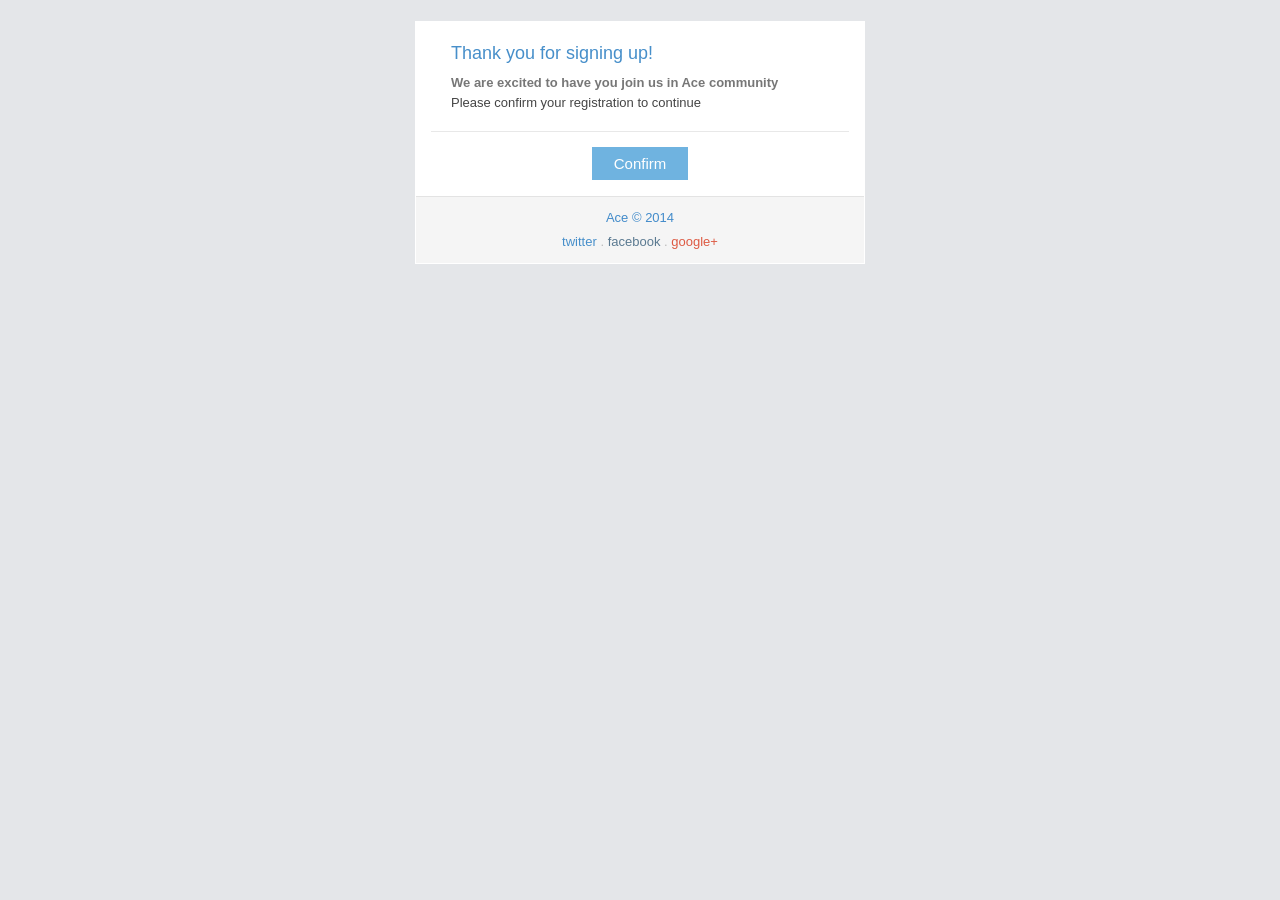
<file: src/main/resources/templates/ace/email-confirmation.html>
<!doctype html>
 <html xmlns="http://www.w3.org/1999/xhtml">
 <head>
  <meta http-equiv="Content-Type" content="text/html; charset=UTF-8" />
  <meta name="viewport" content="initial-scale=1.0" />
  <meta name="format-detection" content="telephone=no" />
  <title></title>
  <style type="text/css">
 	body {
		width: 100%;
		margin: 0;
		padding: 0;
		-webkit-font-smoothing: antialiased;
	}
	@media only screen and (max-width: 600px) {
		table[class="table-row"] {
			float: none !important;
			width: 98% !important;
			padding-left: 20px !important;
			padding-right: 20px !important;
		}
		table[class="table-row-fixed"] {
			float: none !important;
			width: 98% !important;
		}
		table[class="table-col"], table[class="table-col-border"] {
			float: none !important;
			width: 100% !important;
			padding-left: 0 !important;
			padding-right: 0 !important;
			table-layout: fixed;
		}
		td[class="table-col-td"] {
			width: 100% !important;
		}
		table[class="table-col-border"] + table[class="table-col-border"] {
			padding-top: 12px;
			margin-top: 12px;
			border-top: 1px solid #E8E8E8;
		}
		table[class="table-col"] + table[class="table-col"] {
			margin-top: 15px;
		}
		td[class="table-row-td"] {
			padding-left: 0 !important;
			padding-right: 0 !important;
		}
		table[class="navbar-row"] , td[class="navbar-row-td"] {
			width: 100% !important;
		}
		img {
			max-width: 100% !important;
			display: inline !important;
		}
		img[class="pull-right"] {
			float: right;
			margin-left: 11px;
            max-width: 125px !important;
			padding-bottom: 0 !important;
		}
		img[class="pull-left"] {
			float: left;
			margin-right: 11px;
			max-width: 125px !important;
			padding-bottom: 0 !important;
		}
		table[class="table-space"], table[class="header-row"] {
			float: none !important;
			width: 98% !important;
		}
		td[class="header-row-td"] {
			width: 100% !important;
		}
	}
	@media only screen and (max-width: 480px) {
		table[class="table-row"] {
			padding-left: 16px !important;
			padding-right: 16px !important;
		}
	}
	@media only screen and (max-width: 320px) {
		table[class="table-row"] {
			padding-left: 12px !important;
			padding-right: 12px !important;
		}
	}
	@media only screen and (max-width: 458px) {
		td[class="table-td-wrap"] {
			width: 100% !important;
		}
	}
  </style>
 </head>
 <body style="font-family: Arial, sans-serif; font-size:13px; color: #444444; min-height: 200px;" bgcolor="#E4E6E9" leftmargin="0" topmargin="0" marginheight="0" marginwidth="0">
 <table width="100%" height="100%" bgcolor="#E4E6E9" cellspacing="0" cellpadding="0" border="0">
 <tr><td width="100%" align="center" valign="top" bgcolor="#E4E6E9" style="background-color:#E4E6E9; min-height: 200px;">
<table><tr><td class="table-td-wrap" align="center" width="458"><table class="table-space" height="18" style="height: 18px; font-size: 0px; line-height: 0; width: 450px; background-color: #e4e6e9;" width="450" bgcolor="#E4E6E9" cellspacing="0" cellpadding="0" border="0"><tbody><tr><td class="table-space-td" valign="middle" height="18" style="height: 18px; width: 450px; background-color: #e4e6e9;" width="450" bgcolor="#E4E6E9" align="left">&nbsp;</td></tr></tbody></table>
<table class="table-space" height="8" style="height: 8px; font-size: 0px; line-height: 0; width: 450px; background-color: #ffffff;" width="450" bgcolor="#FFFFFF" cellspacing="0" cellpadding="0" border="0"><tbody><tr><td class="table-space-td" valign="middle" height="8" style="height: 8px; width: 450px; background-color: #ffffff;" width="450" bgcolor="#FFFFFF" align="left">&nbsp;</td></tr></tbody></table>

<table class="table-row" width="450" bgcolor="#FFFFFF" style="table-layout: fixed; background-color: #ffffff;" cellspacing="0" cellpadding="0" border="0"><tbody><tr><td class="table-row-td" style="font-family: Arial, sans-serif; line-height: 19px; color: #444444; font-size: 13px; font-weight: normal; padding-left: 36px; padding-right: 36px;" valign="top" align="left">
  <table class="table-col" align="left" width="378" cellspacing="0" cellpadding="0" border="0" style="table-layout: fixed;"><tbody><tr><td class="table-col-td" width="378" style="font-family: Arial, sans-serif; line-height: 19px; color: #444444; font-size: 13px; font-weight: normal; width: 378px;" valign="top" align="left">
    <table class="header-row" width="378" cellspacing="0" cellpadding="0" border="0" style="table-layout: fixed;"><tbody><tr><td class="header-row-td" width="378" style="font-family: Arial, sans-serif; font-weight: normal; line-height: 19px; color: #478fca; margin: 0px; font-size: 18px; padding-bottom: 10px; padding-top: 15px;" valign="top" align="left">Thank you for signing up!</td></tr></tbody></table>
    <div style="font-family: Arial, sans-serif; line-height: 20px; color: #444444; font-size: 13px;">
      <b style="color: #777777;">We are excited to have you join us in Ace community</b>
      <br>
      Please confirm your registration to continue
    </div>
  </td></tr></tbody></table>
</td></tr></tbody></table>
    
<table class="table-space" height="12" style="height: 12px; font-size: 0px; line-height: 0; width: 450px; background-color: #ffffff;" width="450" bgcolor="#FFFFFF" cellspacing="0" cellpadding="0" border="0"><tbody><tr><td class="table-space-td" valign="middle" height="12" style="height: 12px; width: 450px; background-color: #ffffff;" width="450" bgcolor="#FFFFFF" align="left">&nbsp;</td></tr></tbody></table>
<table class="table-space" height="12" style="height: 12px; font-size: 0px; line-height: 0; width: 450px; background-color: #ffffff;" width="450" bgcolor="#FFFFFF" cellspacing="0" cellpadding="0" border="0"><tbody><tr><td class="table-space-td" valign="middle" height="12" style="height: 12px; width: 450px; padding-left: 16px; padding-right: 16px; background-color: #ffffff;" width="450" bgcolor="#FFFFFF" align="center">&nbsp;<table bgcolor="#E8E8E8" height="0" width="100%" cellspacing="0" cellpadding="0" border="0"><tbody><tr><td bgcolor="#E8E8E8" height="1" width="100%" style="height: 1px; font-size:0;" valign="top" align="left">&nbsp;</td></tr></tbody></table></td></tr></tbody></table>
<table class="table-space" height="16" style="height: 16px; font-size: 0px; line-height: 0; width: 450px; background-color: #ffffff;" width="450" bgcolor="#FFFFFF" cellspacing="0" cellpadding="0" border="0"><tbody><tr><td class="table-space-td" valign="middle" height="16" style="height: 16px; width: 450px; background-color: #ffffff;" width="450" bgcolor="#FFFFFF" align="left">&nbsp;</td></tr></tbody></table>

<table class="table-row" width="450" bgcolor="#FFFFFF" style="table-layout: fixed; background-color: #ffffff;" cellspacing="0" cellpadding="0" border="0"><tbody><tr><td class="table-row-td" style="font-family: Arial, sans-serif; line-height: 19px; color: #444444; font-size: 13px; font-weight: normal; padding-left: 36px; padding-right: 36px;" valign="top" align="left">
  <table class="table-col" align="left" width="378" cellspacing="0" cellpadding="0" border="0" style="table-layout: fixed;"><tbody><tr><td class="table-col-td" width="378" style="font-family: Arial, sans-serif; line-height: 19px; color: #444444; font-size: 13px; font-weight: normal; width: 378px;" valign="top" align="left">
    <div style="font-family: Arial, sans-serif; line-height: 19px; color: #444444; font-size: 13px; text-align: center;">
      <a href="#" style="color: #ffffff; text-decoration: none; margin: 0px; text-align: center; vertical-align: baseline; border: 4px solid #6fb3e0; padding: 4px 9px; font-size: 15px; line-height: 21px; background-color: #6fb3e0;">&nbsp; Confirm &nbsp;</a>
    </div>
    <table class="table-space" height="16" style="height: 16px; font-size: 0px; line-height: 0; width: 378px; background-color: #ffffff;" width="378" bgcolor="#FFFFFF" cellspacing="0" cellpadding="0" border="0"><tbody><tr><td class="table-space-td" valign="middle" height="16" style="height: 16px; width: 378px; background-color: #ffffff;" width="378" bgcolor="#FFFFFF" align="left">&nbsp;</td></tr></tbody></table>
  </td></tr></tbody></table>
</td></tr></tbody></table>

<table class="table-space" height="6" style="height: 6px; font-size: 0px; line-height: 0; width: 450px; background-color: #ffffff;" width="450" bgcolor="#FFFFFF" cellspacing="0" cellpadding="0" border="0"><tbody><tr><td class="table-space-td" valign="middle" height="6" style="height: 6px; width: 450px; background-color: #ffffff;" width="450" bgcolor="#FFFFFF" align="left">&nbsp;</td></tr></tbody></table>

<table class="table-row-fixed" width="450" bgcolor="#FFFFFF" style="table-layout: fixed; background-color: #ffffff;" cellspacing="0" cellpadding="0" border="0"><tbody><tr><td class="table-row-fixed-td" style="font-family: Arial, sans-serif; line-height: 19px; color: #444444; font-size: 13px; font-weight: normal; padding-left: 1px; padding-right: 1px;" valign="top" align="left">
  <table class="table-col" align="left" width="448" cellspacing="0" cellpadding="0" border="0" style="table-layout: fixed;"><tbody><tr><td class="table-col-td" width="448" style="font-family: Arial, sans-serif; line-height: 19px; color: #444444; font-size: 13px; font-weight: normal;" valign="top" align="left">
    <table width="100%" cellspacing="0" cellpadding="0" border="0" style="table-layout: fixed;"><tbody><tr><td width="100%" align="center" bgcolor="#f5f5f5" style="font-family: Arial, sans-serif; line-height: 24px; color: #bbbbbb; font-size: 13px; font-weight: normal; text-align: center; padding: 9px; border-width: 1px 0px 0px; border-style: solid; border-color: #e3e3e3; background-color: #f5f5f5;" valign="top">
      <a href="#" style="color: #428bca; text-decoration: none; background-color: transparent;">Ace &copy; 2014</a>
      <br>
      <a href="#" style="color: #478fca; text-decoration: none; background-color: transparent;">twitter</a>
      .
      <a href="#" style="color: #5b7a91; text-decoration: none; background-color: transparent;">facebook</a>
      .
      <a href="#" style="color: #dd5a43; text-decoration: none; background-color: transparent;">google+</a>
    </td></tr></tbody></table>
  </td></tr></tbody></table>
</td></tr></tbody></table>
<table class="table-space" height="1" style="height: 1px; font-size: 0px; line-height: 0; width: 450px; background-color: #ffffff;" width="450" bgcolor="#FFFFFF" cellspacing="0" cellpadding="0" border="0"><tbody><tr><td class="table-space-td" valign="middle" height="1" style="height: 1px; width: 450px; background-color: #ffffff;" width="450" bgcolor="#FFFFFF" align="left">&nbsp;</td></tr></tbody></table>
<table class="table-space" height="36" style="height: 36px; font-size: 0px; line-height: 0; width: 450px; background-color: #e4e6e9;" width="450" bgcolor="#E4E6E9" cellspacing="0" cellpadding="0" border="0"><tbody><tr><td class="table-space-td" valign="middle" height="36" style="height: 36px; width: 450px; background-color: #e4e6e9;" width="450" bgcolor="#E4E6E9" align="left">&nbsp;</td></tr></tbody></table></td></tr></table>
</td></tr>
 </table>
 </body>
 </html>
</file>
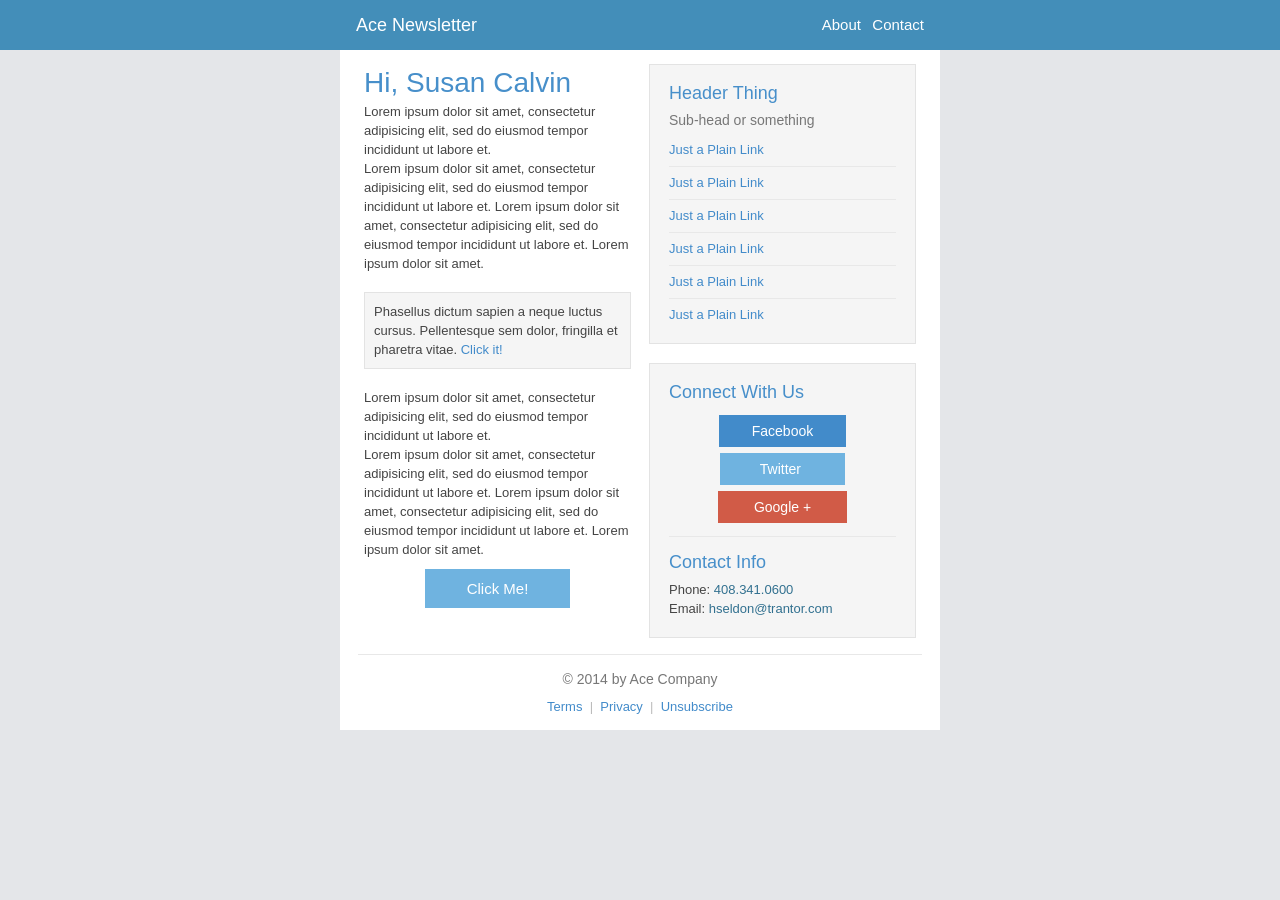
<file: src/main/resources/templates/ace/email-navbar.html>
<!doctype html>
 <html xmlns="http://www.w3.org/1999/xhtml">
 <head>
  <meta http-equiv="Content-Type" content="text/html; charset=UTF-8" />
  <meta name="viewport" content="initial-scale=1.0" />
  <meta name="format-detection" content="telephone=no" />
  <title></title>
  <style type="text/css">
 	body {
		width: 100%;
		margin: 0;
		padding: 0;
		-webkit-font-smoothing: antialiased;
	}
	@media only screen and (max-width: 600px) {
		table[class="table-row"] {
			float: none !important;
			width: 98% !important;
			padding-left: 20px !important;
			padding-right: 20px !important;
		}
		table[class="table-row-fixed"] {
			float: none !important;
			width: 98% !important;
		}
		table[class="table-col"], table[class="table-col-border"] {
			float: none !important;
			width: 100% !important;
			padding-left: 0 !important;
			padding-right: 0 !important;
			table-layout: fixed;
		}
		td[class="table-col-td"] {
			width: 100% !important;
		}
		table[class="table-col-border"] + table[class="table-col-border"] {
			padding-top: 12px;
			margin-top: 12px;
			border-top: 1px solid #E8E8E8;
		}
		table[class="table-col"] + table[class="table-col"] {
			margin-top: 15px;
		}
		td[class="table-row-td"] {
			padding-left: 0 !important;
			padding-right: 0 !important;
		}
		table[class="navbar-row"] , td[class="navbar-row-td"] {
			width: 100% !important;
		}
		img {
			max-width: 100% !important;
			display: inline !important;
		}
		img[class="pull-right"] {
			float: right;
			margin-left: 11px;
            max-width: 125px !important;
			padding-bottom: 0 !important;
		}
		img[class="pull-left"] {
			float: left;
			margin-right: 11px;
			max-width: 125px !important;
			padding-bottom: 0 !important;
		}
		table[class="table-space"], table[class="header-row"] {
			float: none !important;
			width: 98% !important;
		}
		td[class="header-row-td"] {
			width: 100% !important;
		}
	}
	@media only screen and (max-width: 480px) {
		table[class="table-row"] {
			padding-left: 16px !important;
			padding-right: 16px !important;
		}
	}
	@media only screen and (max-width: 320px) {
		table[class="table-row"] {
			padding-left: 12px !important;
			padding-right: 12px !important;
		}
	}
	@media only screen and (max-width: 608px) {
		td[class="table-td-wrap"] {
			width: 100% !important;
		}
	}
  </style>
 </head>
 <body style="font-family: Arial, sans-serif; font-size:13px; color: #444444; min-height: 200px;" bgcolor="#E4E6E9" leftmargin="0" topmargin="0" marginheight="0" marginwidth="0">
 <table width="100%" height="100%" bgcolor="#E4E6E9" cellspacing="0" cellpadding="0" border="0">
 <tr><td width="100%" align="center" valign="top" bgcolor="#E4E6E9" style="background-color:#E4E6E9; min-height: 200px;">
<table style="table-layout: auto; width: 100%; background-color: #438eb9;" width="100%" bgcolor="#438eb9" cellspacing="0" cellpadding="0" border="0"><tbody><tr><td width="100%" align="center" style="width: 100%; background-color: #438eb9;" bgcolor="#438eb9" valign="top"><table class="table-row-fixed" height="50" width="600" cellspacing="0" cellpadding="0" border="0" style="table-layout: fixed;"><tbody><tr><td class="navbar-row-td" valign="middle" height="50" width="600" data-skipstyle="true" align="left">
 <table class="table-row" style="table-layout: auto; padding-right: 16px; padding-left: 16px; width: 600px;" width="600" cellspacing="0" cellpadding="0" border="0"><tbody><tr style="font-family: Arial, sans-serif; line-height: 19px; color: #444444; font-size: 13px;">
   <td class="table-row-td" style="padding-right: 16px; font-family: Arial, sans-serif; line-height: 19px; color: #444444; font-size: 13px; font-weight: normal; vertical-align: middle;" valign="middle" align="left">
     <a href="#" style="color: #ffffff; text-decoration: none; padding: 10px 0px; font-size: 18px; line-height: 20px; height: auto; background-color: transparent;">
	  Ace Newsletter
	 </a>
   </td>
 
   <td class="table-row-td" align="right" valign="middle" style="font-family: Arial, sans-serif; line-height: 19px; color: #444444; font-size: 13px; font-weight: normal; text-align: right; vertical-align: middle;">
     <a href="#" style="color: #ffffff; text-decoration: none; font-size: 15px; background-color: transparent;">
	   About
	 </a>
	 &nbsp;
	 <a href="#" style="color: #ffffff; text-decoration: none; font-size: 15px; background-color: transparent;">
	   Contact
	 </a>
   </td>
 </tr></tbody></table>
</td></tr></tbody></table></td></tr></tbody></table>


<table class="table-space" height="8" style="height: 8px; font-size: 0px; line-height: 0; width: 600px; background-color: #ffffff;" width="600" bgcolor="#FFFFFF" cellspacing="0" cellpadding="0" border="0"><tbody><tr><td class="table-space-td" valign="middle" height="8" style="height: 8px; width: 600px; background-color: #ffffff;" width="600" bgcolor="#FFFFFF" align="left">&nbsp;</td></tr></tbody></table>

<table class="table-row-fixed" width="600" bgcolor="#FFFFFF" style="table-layout: fixed; background-color: #ffffff;" cellspacing="0" cellpadding="0" border="0"><tbody><tr><td class="table-row-fixed-td" style="font-family: Arial, sans-serif; line-height: 19px; color: #444444; font-size: 13px; font-weight: normal; padding-left: 24px; padding-right: 24px;" valign="top" align="left">
   <table class="table-col" align="left" width="285" style="padding-right: 18px; table-layout: fixed;" cellspacing="0" cellpadding="0" border="0"><tbody><tr><td class="table-col-td" width="267" style="font-family: Arial, sans-serif; line-height: 19px; color: #444444; font-size: 13px; font-weight: normal;" valign="top" align="left">
	 <table class="header-row" width="267" cellspacing="0" cellpadding="0" border="0" style="table-layout: fixed;"><tbody><tr><td class="header-row-td" width="267" style="font-size: 28px; margin: 0px; font-family: Arial, sans-serif; font-weight: normal; line-height: 19px; color: #478fca; padding-bottom: 10px; padding-top: 15px;" valign="top" align="left">Hi, Susan Calvin</td></tr></tbody></table>
	 <p style="margin: 0px; font-family: Arial, sans-serif; line-height: 19px; color: #444444; font-size: 13px;">
		Lorem ipsum dolor sit amet, consectetur adipisicing elit, sed do eiusmod tempor incididunt ut labore et.
	 </p>
	 <p style="margin: 0px; font-family: Arial, sans-serif; line-height: 19px; color: #444444; font-size: 13px;">
		Lorem ipsum dolor sit amet, consectetur adipisicing elit, sed do eiusmod tempor incididunt ut labore et. Lorem ipsum dolor sit amet, consectetur adipisicing elit, sed do eiusmod tempor incididunt ut labore et. Lorem ipsum dolor sit amet.
	 </p>
     <br>
	 <table width="100%" cellspacing="0" cellpadding="0" border="0" style="table-layout: fixed;"><tbody><tr><td width="100%" bgcolor="#f5f5f5" style="font-family: Arial, sans-serif; line-height: 19px; color: #444444; font-size: 13px; font-weight: normal; padding: 9px; border: 1px solid #e3e3e3; background-color: #f5f5f5;" valign="top" align="left">
		Phasellus dictum sapien a neque luctus cursus. Pellentesque sem dolor, fringilla et pharetra vitae.
		<a href="#" style="color: #428bca; text-decoration: none; background-color: transparent;">Click it!</a>
	 </td></tr></tbody></table>
	 <br>
	 
	 <p style="margin: 0px; font-family: Arial, sans-serif; line-height: 19px; color: #444444; font-size: 13px;">
		Lorem ipsum dolor sit amet, consectetur adipisicing elit, sed do eiusmod tempor incididunt ut labore et.
	 </p>
	 <p style="margin: 0px; font-family: Arial, sans-serif; line-height: 19px; color: #444444; font-size: 13px;">
		Lorem ipsum dolor sit amet, consectetur adipisicing elit, sed do eiusmod tempor incididunt ut labore et. Lorem ipsum dolor sit amet, consectetur adipisicing elit, sed do eiusmod tempor incididunt ut labore et. Lorem ipsum dolor sit amet.
	 </p>
	 
	 <br>
	 <div style="font-family: Arial, sans-serif; line-height: 19px; color: #444444; font-size: 13px; text-align: center;">
		<a href="#" style="color: #ffffff; text-decoration: none; margin: 0px; text-align: center; vertical-align: baseline; border: 5px solid #6fb3e0; padding: 6px 12px; font-size: 15px; line-height: 21px; width: 100%; background-color: #6fb3e0;"> &nbsp; &nbsp; &nbsp; Click Me! &nbsp; &nbsp; &nbsp; </a>
	 </div>
   </td></tr></tbody></table>
   <table class="table-col" align="left" width="267" cellspacing="0" cellpadding="0" border="0" style="table-layout: fixed;"><tbody><tr><td class="table-col-td" width="267" style="font-family: Arial, sans-serif; line-height: 19px; color: #444444; font-size: 13px; font-weight: normal;" valign="top" align="left">
    <table class="table-space" height="6" style="height: 6px; font-size: 0px; line-height: 0; width: 267px; background-color: #ffffff;" width="267" bgcolor="#FFFFFF" cellspacing="0" cellpadding="0" border="0"><tbody><tr><td class="table-space-td" valign="middle" height="6" style="height: 6px; width: 267px; background-color: #ffffff;" width="267" bgcolor="#FFFFFF" align="left">&nbsp;</td></tr></tbody></table>
	<table width="100%" cellspacing="0" cellpadding="0" border="0" style="table-layout: fixed;"><tbody><tr><td width="100%" bgcolor="#f5f5f5" style="font-family: Arial, sans-serif; line-height: 19px; color: #444444; font-size: 13px; font-weight: normal; padding: 19px; border: 1px solid #e3e3e3; background-color: #f5f5f5;" valign="top" align="left">
		<table class="header-row" width="100%" cellspacing="0" cellpadding="0" border="0" style="table-layout: fixed;"><tbody><tr><td class="header-row-td" width="100%" style="font-family: Arial, sans-serif; font-weight: normal; line-height: 19px; color: #478fca; margin: 0px; font-size: 18px; padding-bottom: 8px; padding-top: 0px;" valign="top" align="left">Header Thing</td></tr></tbody></table>
		<span style="font-family: Arial, sans-serif; line-height: 19px; color: #777777; font-size: 14px;">Sub-head or something</span>
		
		<table class="table-space" height="10" style="height: 10px; font-size: 0px; line-height: 0; width: 100px; background-color: transparent;" width="100" bgcolor="transparent" cellspacing="0" cellpadding="0" border="0"><tbody><tr><td class="table-space-td" valign="middle" height="10" style="height: 10px; width: 100px; background-color: transparent;" width="100" bgcolor="transparent" align="left">&nbsp;</td></tr></tbody></table>
		<a href="#" style="color: #428bca; text-decoration: none; background-color: transparent;">Just a Plain Link</a>
		<hr data-skipstyle="true" style="border-width: 0px; height: 1px; background-color: #e8e8e8;">
		<a href="#" style="color: #428bca; text-decoration: none; background-color: transparent;">Just a Plain Link</a>
		<hr data-skipstyle="true" style="border-width: 0px; height: 1px; background-color: #e8e8e8;">
		<a href="#" style="color: #428bca; text-decoration: none; background-color: transparent;">Just a Plain Link</a>
		<hr data-skipstyle="true" style="border-width: 0px; height: 1px; background-color: #e8e8e8;">
		<a href="#" style="color: #428bca; text-decoration: none; background-color: transparent;">Just a Plain Link</a>
		<hr data-skipstyle="true" style="border-width: 0px; height: 1px; background-color: #e8e8e8;">
		<a href="#" style="color: #428bca; text-decoration: none; background-color: transparent;">Just a Plain Link</a>
		<hr data-skipstyle="true" style="border-width: 0px; height: 1px; background-color: #e8e8e8;">
		<a href="#" style="color: #428bca; text-decoration: none; background-color: transparent;">Just a Plain Link</a>
	</td></tr></tbody></table>
	<br>
	<table width="100%" cellspacing="0" cellpadding="0" border="0" style="table-layout: fixed;"><tbody><tr><td width="100%" bgcolor="#f5f5f5" style="font-family: Arial, sans-serif; line-height: 19px; color: #444444; font-size: 13px; font-weight: normal; padding: 19px; border: 1px solid #e3e3e3; background-color: #f5f5f5;" valign="top" align="left">
		<table class="header-row" width="100%" cellspacing="0" cellpadding="0" border="0" style="table-layout: fixed;"><tbody><tr><td class="header-row-td" width="100%" style="font-family: Arial, sans-serif; font-weight: normal; line-height: 19px; color: #478fca; margin: 0px; font-size: 18px; padding-bottom: 8px; padding-top: 0px;" valign="top" align="left">Connect With Us</td></tr></tbody></table>
		
		<table class="table-space" height="12" style="height: 12px; font-size: 0px; line-height: 0; width: 100px; background-color: transparent;" width="100" bgcolor="transparent" cellspacing="0" cellpadding="0" border="0"><tbody><tr><td class="table-space-td" valign="middle" height="12" style="height: 12px; width: 100px; background-color: transparent;" width="100" bgcolor="transparent" align="left">&nbsp;</td></tr></tbody></table>
		<div style="font-family: Arial, sans-serif; line-height: 19px; color: #444444; font-size: 13px; text-align: center;">
			<a href="#" style="color: #ffffff; text-decoration: none; margin: 0px; text-align: center; vertical-align: baseline; border: 4px solid #428bca; padding: 4px 9px; font-size: 14px; line-height: 19px; background-color: #428bca;"> &nbsp;&nbsp; &nbsp; Facebook &nbsp; &nbsp;&nbsp; </a>
			<br>
			<br>
			<a href="#" style="color: #ffffff; text-decoration: none; margin: 0px; text-align: center; vertical-align: baseline; border: 4px solid #6fb3e0; padding: 4px 9px; font-size: 14px; line-height: 19px; background-color: #6fb3e0;"> &nbsp;&nbsp; &nbsp; &nbsp; Twitter &nbsp; &nbsp; &nbsp; &nbsp; </a>
			<br>
			<br>
			<a href="#" style="color: #ffffff; text-decoration: none; margin: 0px; text-align: center; vertical-align: baseline; border: 4px solid #d15b47; padding: 4px 9px; font-size: 14px; line-height: 19px; background-color: #d15b47;"> &nbsp; &nbsp; &nbsp; Google + &nbsp; &nbsp; &nbsp; </a>
		</div>
		<table class="table-space" height="12" style="height: 12px; font-size: 0px; line-height: 0; width: 100px; background-color: transparent;" width="100" bgcolor="transparent" cellspacing="0" cellpadding="0" border="0"><tbody><tr><td class="table-space-td" valign="middle" height="12" style="height: 12px; width: 100px; background-color: transparent;" width="100" bgcolor="transparent" align="left">&nbsp;</td></tr></tbody></table>
        <hr data-skipstyle="true" style="border-width: 0px; height: 1px; background-color: #e8e8e8;">

		<table class="header-row" width="100%" cellspacing="0" cellpadding="0" border="0" style="table-layout: fixed;"><tbody><tr><td class="header-row-td" width="100%" style="font-family: Arial, sans-serif; font-weight: normal; line-height: 19px; color: #478fca; margin: 0px; font-size: 18px; padding-bottom: 8px; padding-top: 10px;" valign="top" align="left">Contact Info</td></tr></tbody></table>
		Phone: <span style="font-family: Arial, sans-serif; line-height: 19px; color: #31708f; font-size: 13px;">408.341.0600</span>
		<br>
		Email: <span style="font-family: Arial, sans-serif; line-height: 19px; color: #31708f; font-size: 13px;">hseldon@trantor.com</span>
	</td></tr></tbody></table>
   </td></tr></tbody></table>
</td></tr></tbody></table>

<table class="table-space" height="32" style="height: 32px; font-size: 0px; line-height: 0; width: 600px; background-color: #ffffff;" width="600" bgcolor="#FFFFFF" cellspacing="0" cellpadding="0" border="0"><tbody><tr><td class="table-space-td" valign="middle" height="32" style="height: 32px; width: 600px; padding-left: 18px; padding-right: 18px; background-color: #ffffff;" width="600" bgcolor="#FFFFFF" align="center">&nbsp;<table bgcolor="#E8E8E8" height="0" width="100%" cellspacing="0" cellpadding="0" border="0"><tbody><tr><td bgcolor="#E8E8E8" height="1" width="100%" style="height: 1px; font-size:0;" valign="top" align="left">&nbsp;</td></tr></tbody></table></td></tr></tbody></table>

<table class="table-row" width="600" bgcolor="#FFFFFF" style="table-layout: fixed; background-color: #ffffff;" cellspacing="0" cellpadding="0" border="0"><tbody><tr><td class="table-row-td" style="font-family: Arial, sans-serif; line-height: 19px; color: #444444; font-size: 13px; font-weight: normal; padding-left: 36px; padding-right: 36px;" valign="top" align="left">
 <table class="table-col" align="left" width="528" cellspacing="0" cellpadding="0" border="0" style="table-layout: fixed;"><tbody><tr><td class="table-col-td" width="528" style="font-family: Arial, sans-serif; line-height: 19px; color: #444444; font-size: 13px; font-weight: normal;" valign="top" align="left">
	 <div style="font-family: Arial, sans-serif; line-height: 19px; color: #777777; font-size: 14px; text-align: center;">&copy; 2014 by Ace Company</div>
	 <table class="table-space" height="8" style="height: 8px; font-size: 0px; line-height: 0; width: 528px; background-color: #ffffff;" width="528" bgcolor="#FFFFFF" cellspacing="0" cellpadding="0" border="0"><tbody><tr><td class="table-space-td" valign="middle" height="8" style="height: 8px; width: 528px; background-color: #ffffff;" width="528" bgcolor="#FFFFFF" align="left">&nbsp;</td></tr></tbody></table>
	 <div style="font-family: Arial, sans-serif; line-height: 19px; color: #bbbbbb; font-size: 13px; text-align: center;">
		<a href="#" style="color: #428bca; text-decoration: none; background-color: transparent;">Terms</a>
		&nbsp;|&nbsp;
		<a href="#" style="color: #428bca; text-decoration: none; background-color: transparent;">Privacy</a>
		&nbsp;|&nbsp;
		<a href="#" style="color: #428bca; text-decoration: none; background-color: transparent;">Unsubscribe</a>
	 </div>
 </td></tr></tbody></table>
</td></tr></tbody></table>
<table class="table-space" height="14" style="height: 14px; font-size: 0px; line-height: 0; width: 600px; background-color: #ffffff;" width="600" bgcolor="#FFFFFF" cellspacing="0" cellpadding="0" border="0"><tbody><tr><td class="table-space-td" valign="middle" height="14" style="height: 14px; width: 600px; background-color: #ffffff;" width="600" bgcolor="#FFFFFF" align="left">&nbsp;</td></tr></tbody></table>
</td></tr>
 </table>
 </body>
 </html>
</file>
